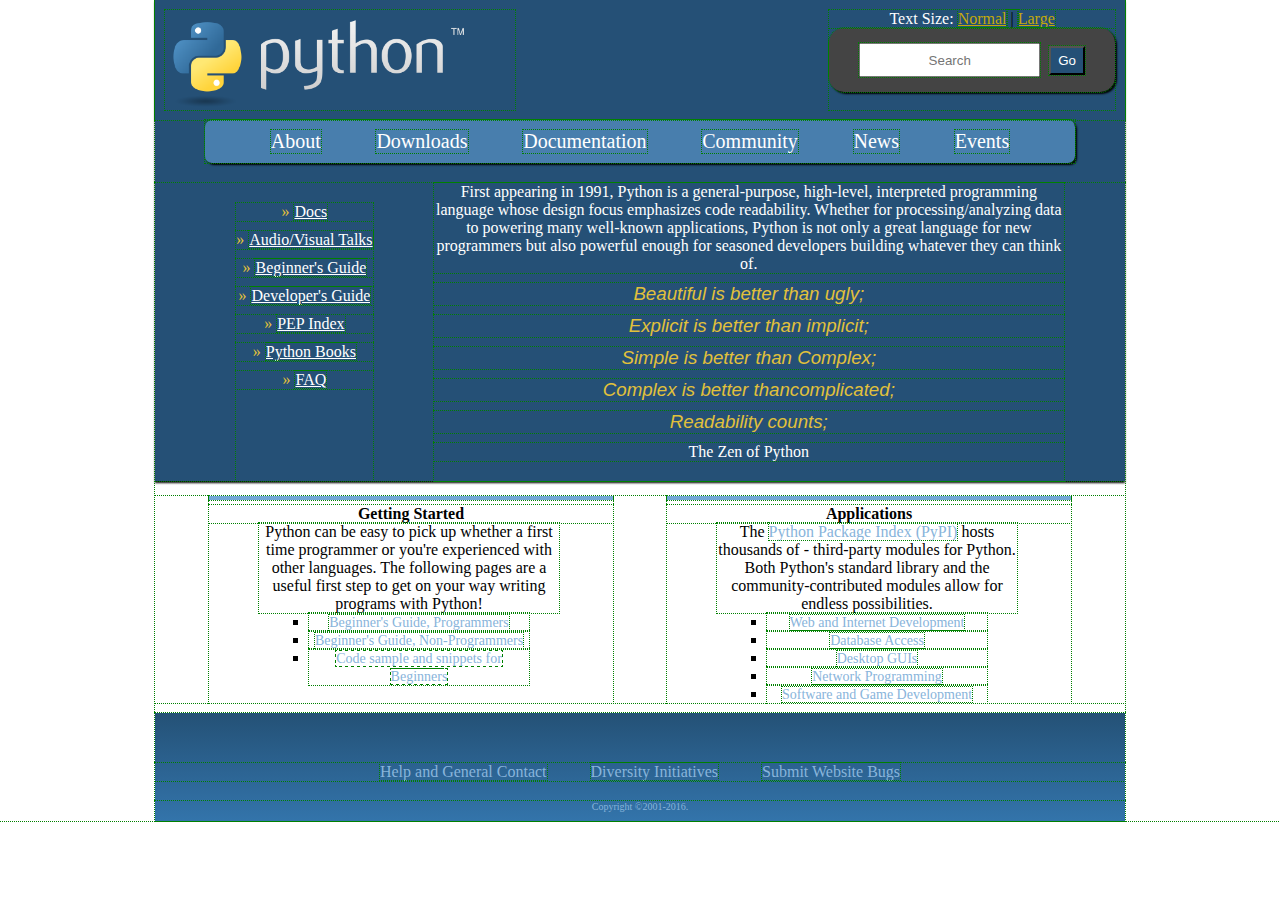
<file: CSS Assignments/About Python/index.html>
<!DOCTYPE html>
<html lang="en">
  <head>
    <meta charset="UTF-8" />
    <meta http-equiv="X-UA-Compatible" content="IE=edge" />
    <meta name="viewport" content="width=device-width, initial-scale=1.0" />
    <title>About Python</title>
    <link rel="stylesheet" href="style.css" />
  </head>
  <body>
    <main>
      <div id="up">
        <header>
          <img src="python.png" alt="python logo" />
          <div>
            <p>
              Text Size: <span><a href="#">Normal</a></span
              ><span class="vertical-slash"> | </span
              ><span><a href="#">Large</a></span>
            </p>
            <div class="search-bar">
              <input type="text" placeholder="Search" />
              <button type="button">Go</button>
            </div>
          </div>
        </header>
        <nav>
          <ul>
            <li>About</li>
            <li>Downloads</li>
            <li>Documentation</li>
            <li>Community</li>
            <li>News</li>
            <li>Events</li>
          </ul>
        </nav>
        <div class="under-nav">
          <div class="left">
            <ul>
              <li><a href="#">Docs</a></li>
              <li><a href="#">Audio/Visual Talks</a></li>
              <li><a href="#">Beginner's Guide</a></li>
              <li><a href="#">Developer's Guide</a></li>
              <li><a href="#">PEP Index</a></li>
              <li><a href="#">Python Books</a></li>
              <li><a href="#">FAQ</a></li>
            </ul>
          </div>
          <div class="right">
            <p>
              First appearing in 1991, Python is a general-purpose, high-level,
              interpreted programming language whose design focus emphasizes
              code readability. Whether for processing/analyzing data to
              powering many well-known applications, Python is not only a great
              language for new programmers but also powerful enough for seasoned
              developers building whatever they can think of.
            </p>
            <h3>Beautiful is better than ugly;</h3>
            <h3>Explicit is better than implicit;</h3>
            <h3>Simple is better than Complex;</h3>
            <h3>Complex is better thancomplicated;</h3>
            <h3>Readability counts;</h3>
            <h4>The Zen of Python</h4>
          </div>
        </div>
      </div>

      <div id="content">
        <div class="content-left">
          <hr />
          <h4>Getting Started</h4>
          <p>
            Python can be easy to pick up whether a first time programmer or
            you're experienced with other languages. The following pages are a
            useful first step to get on your way writing programs with Python!
          </p>
          <ul>
            <li><a href="#">Beginner's Guide, Programmers</a></li>
            <li><a href="#">Beginner's Guide, Non-Programmers</a></li>
            <li><a href="#">Code sample and snippets for Beginners</a></li>
          </ul>
        </div>

        <div class="content-right">
          <hr />
          <h4>Applications</h4>
          <p>
            The <span>Python Package Index (PyPI)</span> hosts thousands of -
            third-party modules for Python. Both Python's standard library and
            the community-contributed modules allow for endless possibilities.
          </p>
          <ul>
            <li><a href="#">Web and Internet Development</a></li>
            <li><a href="#">Database Access</a></li>
            <li><a href="#">Desktop GUIs</a></li>
            <li><a href="#">Network Programming</a></li>
            <li><a href="#">Software and Game Development</a></li>
          </ul>
        </div>
      </div>

      <footer>
        <ul>
          <li><a href="">Help and General Contact</a></li>
          <li><a href="">Diversity Initiatives</a></li>
          <li><a href="">Submit Website Bugs</a></li>
      </ul>
      <p>Copyright &copy;2001-2016.</p>
      </footer>
    </main>
  </body>
</html>
</file>
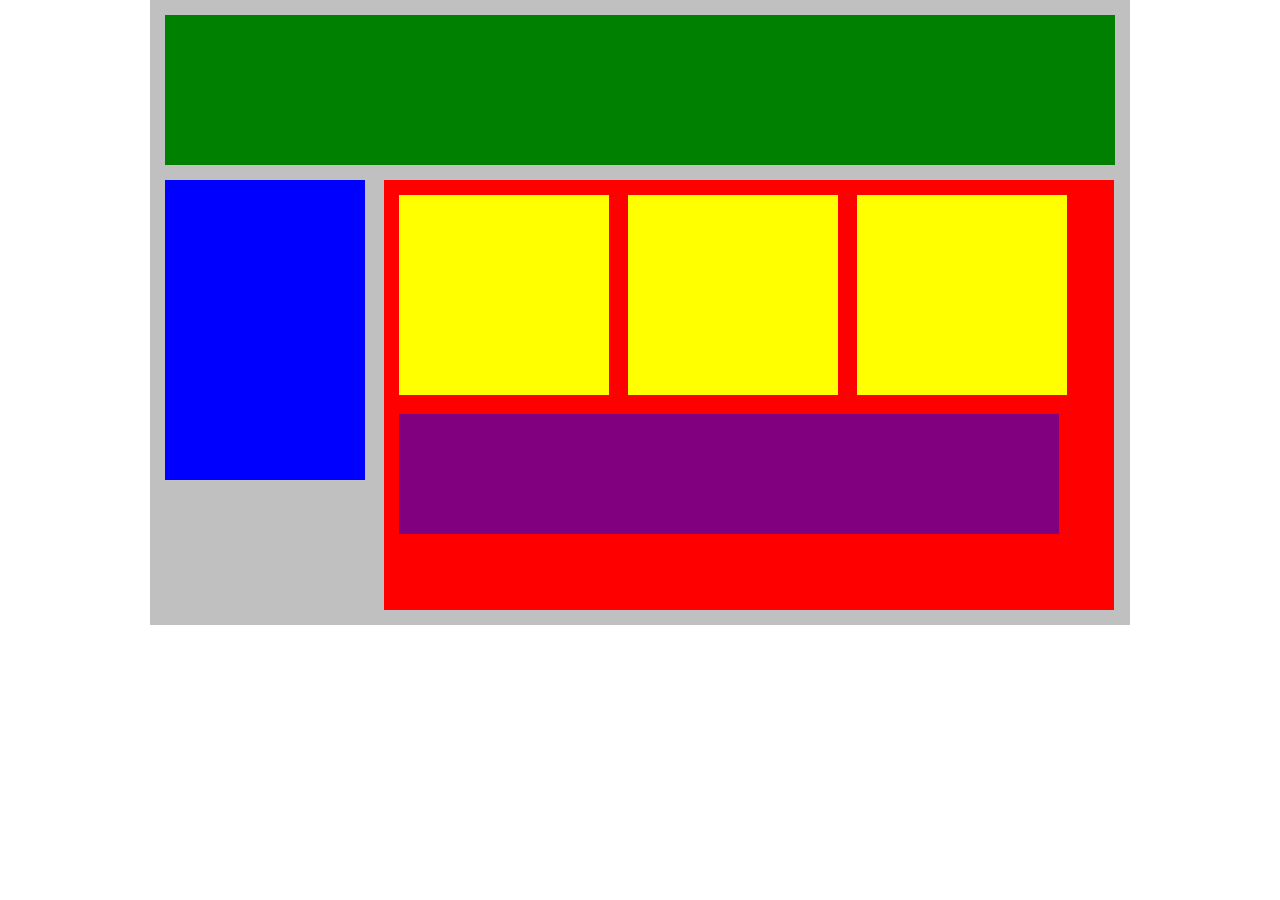
<file: CSS Assignments/floating your boxs/index.html>
<!DOCTYPE html>
<html lang="en">
   <head>
      <title>Position Practice</title>
      <link rel="stylesheet" type="text/css" href="style.css">
   </head>
   <body>
       <div id="wrapper">
         <div id="header"></div>
         <div id="navigation"></div>
         <div id="main_content">
            <div class="subcontents"></div>
            <div class="subcontents"></div>
            <div class="subcontents"></div>
            <div id="advertisement"></div>
         </div>
      </div><!-- end of wrapper -->
   </body>
</html>
</file>
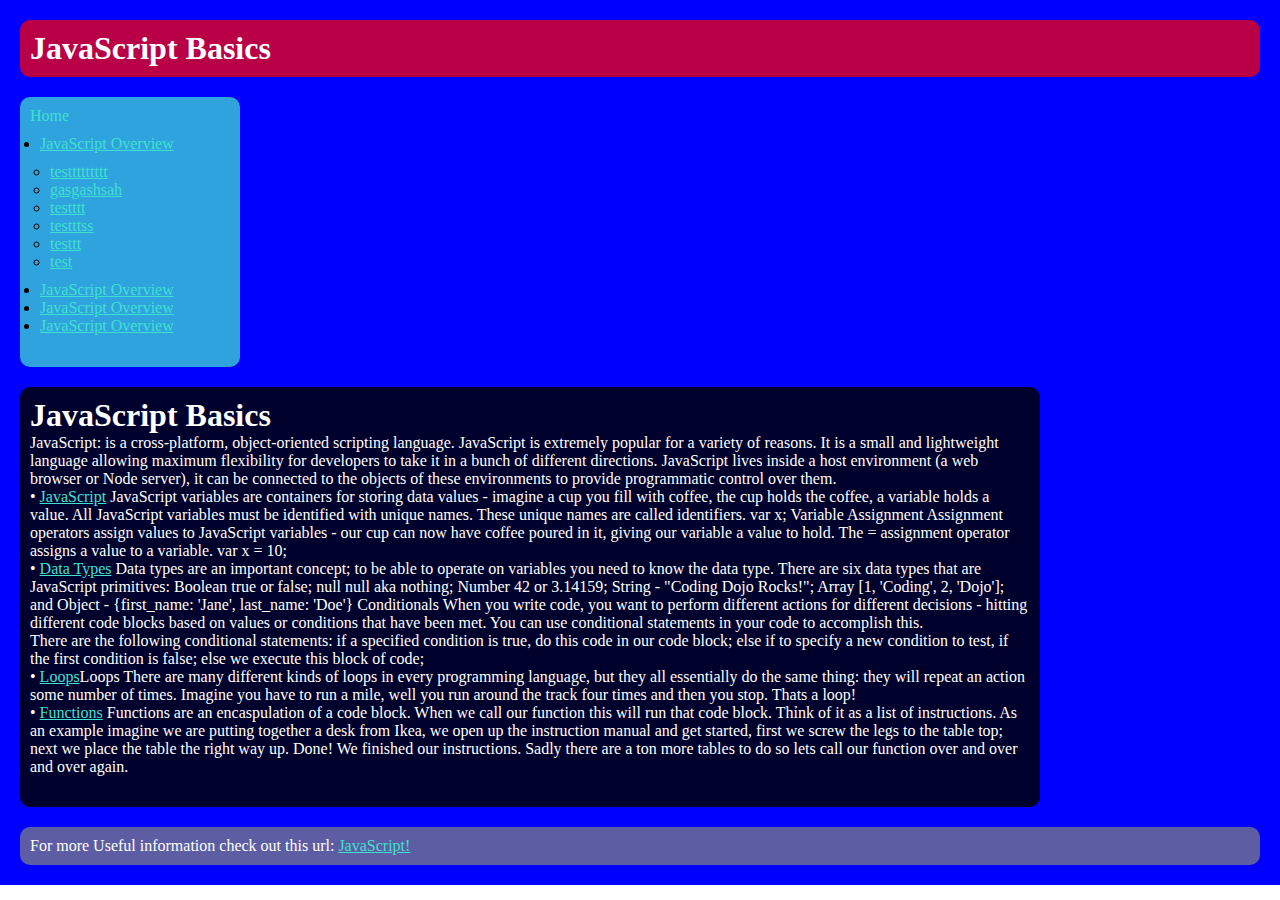
<file: CSS Assignments/javascript assignment/index.html>
<!DOCTYPE html>
<html>
  <head>
    <title>JavaScript assignment</title>
    <link rel="stylesheet" type="text/css" href="style.css" />
  </head>

  <body>
    <div class="main-box">
      <div class="header">
        <h1>JavaScript Basics</h1>
      </div>
      <div class="side-bar">
        <p>Home</p>
        <ul>
          <li>
            <a href="#">JavaScript Overview</a>
            <ul>
              <li><a href="#">testtttttttt</a></li>
              <li><a href="#">gasgashsah</a></li>
              <li><a href="#">testttt</a></li>
              <li><a href="#">testttss</a></li>
              <li><a href="#">testtt</a></li>
              <li><a href="#">test</a></li>
            </ul>
          </li>

          <li><a href="#">JavaScript Overview</a></li>
          <li><a href="#">JavaScript Overview</a></li>
          <li><a href="#">JavaScript Overview</a></li>
        </ul>
      </div>

      <div class="main-content">
        <h1>JavaScript Basics</h1>
         <p>JavaScript: is a cross-platform, object-oriented scripting language.
        JavaScript is extremely popular for a variety of reasons. It is a small and lightweight language allowing maximum flexibility for developers to take it in a bunch of different directions. JavaScript lives inside a host environment (a web browser or Node server), it can be connected to the objects of these environments to provide programmatic control over them. </p>
           <p>• <a href="#">JavaScript</a>  JavaScript variables are containers for storing data values - imagine a cup you fill with coffee, the cup holds the coffee, a variable holds a value. All JavaScript variables must be identified with unique names. These unique names are called identifiers. var x; Variable Assignment Assignment operators assign values to JavaScript variables - our cup can now have coffee poured in it, giving our variable a value to hold. The = assignment operator assigns a value to a variable. var x = 10; 
           <p>• <a href="#">Data Types</a> Data types are an important concept; to be able to operate on variables you need to know the data type. There are six data types that are JavaScript primitives: Boolean true or false; null null aka nothing; Number 42 or 3.14159; String - "Coding Dojo Rocks!"; Array [1, 'Coding', 2, 'Dojo']; and Object - {first_name: 'Jane', last_name: 'Doe'} Conditionals When you write code, you want to perform different actions for different decisions - hitting different code blocks based on values or conditions that have been met. You can use conditional statements in your code to accomplish this. </p>  
           <p>There are the following conditional statements: if a specified condition is true, do this code in our code block; else if to specify a new condition to test, if the first condition is false; else we execute this block of code; </p>
           <p>• <a href="#">Loops</a>Loops There are many different kinds of loops in every programming language, but they all essentially do the same thing: they will repeat an action some number of times. Imagine you have to run a mile, well you run around the track four times and then you stop. Thats a loop!</p> 
           <p>• <a href="#">Functions</a> Functions are an encaspulation of a code block. When we call our function this will run that code block. Thỉnk of it as a list of instructions. As an example imagine we are putting together a desk from Ikea, we open up the instruction manual and get started, first we screw the legs to the table top; next we place the table the right way up. Done! We finished our instructions. Sadly there are a ton more tables to do so lets call our function over and over and over again.</p>
</div>
      <div class="footer">
        <p>
          For more Useful information check out this url:
          <span><a href="https://www.javascript.com/">JavaScript!</a></span>
        </p>
      </div>
    </div>
  </body>
</html>
</file>
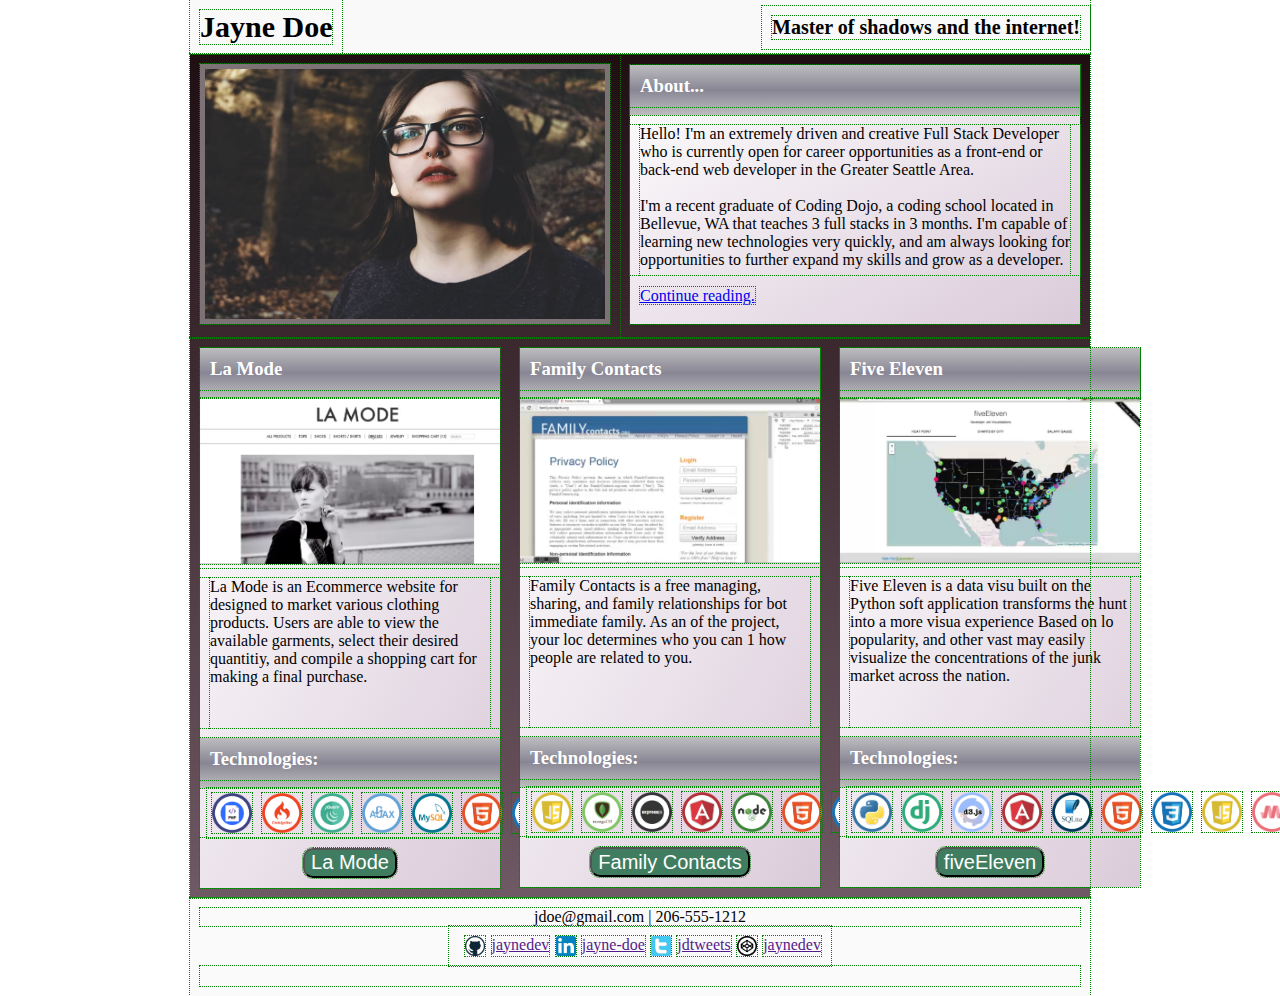
<file: CSS Assignments/portfoliio/index.html>
<!DOCTYPE html>
<html lang="en">
  <head>
    <title>Portfoliio</title>
    <link rel="stylesheet" href="style.css" />
  </head>
  <body>
    <div class="container">
      <div class="header">
        <div><p class="p1">Jayne Doe</p></div>
        <div><p class="p2">Master of shadows and the internet!</p></div>
      </div>

      <div class="main">
        <div class="up">
          <div class="pic">
            <img src="photos/photo_of_me.jpg" alt="photo of me" />
          </div>
          <div class="about">
            <div class="heading"><h3>About...</h3></div>
            <div>
              <p>
                Hello! I'm an extremely driven and creative Full Stack Developer
                who is currently open for career opportunities as a front-end or
                back-end web developer in the Greater Seattle Area.<br /><br />
                I'm a recent graduate of Coding Dojo, a coding school located in
                Bellevue, WA that teaches 3 full stacks in 3 months. I'm capable
                of learning new technologies very quickly, and am always looking
                for opportunities to further expand my skills and grow as a
                developer.<br /><br />
                <span><a href="#">Continue reading.</a></span>
              </p>
            </div>
          </div>
        </div>

        <div class="down">
          <div class="la-mode">
            <div class="heading"><h3>La Mode</h3></div>
            <div class="down-images">
              <img src="photos/lamode.png" alt="la-mode" />
            </div>
            <div>
              <p>
                La Mode is an Ecommerce website for designed to market various
                clothing products. Users are able to view the available
                garments, select their desired quantitiy, and compile a shopping
                cart for making a final purchase.
              </p>
            </div>
            <div class="heading"><h3>Technologies:</h3></div>
            <div class="logos">
              <img src="photos/php.png" alt="php" />
              <img src="photos/codeigniter.png" alt="codeigniter" />
              <img src="photos/jQuery.png" alt="jQuery" />
              <img src="photos/ajax.png" alt="ajax" />
              <img src="photos/mysql.png" alt="mysql" />
              <img src="photos/HTML.png" alt="HTML" />
              <img src="photos/CSS.png" alt="css" />
              <img src="photos/bootstrap.png" alt="bootstrap" />
            </div>
            <div class="button"><input type="button" value="La Mode" /></div>
          </div>

          <div class="family-contacts">
            <div class="heading"><h3>Family Contacts</h3></div>
            <div class="down-images">
              <img src="photos/familycontacts.png" alt="Family Contacts" />
            </div>
            <div>
              <p>
                Family Contacts is a free managing, sharing, and family
                relationships for bot immediate family. As an of the project,
                your loc determines who you can 1 how people are related to you.
              </p>
            </div>
            <div class="heading"><h3>Technologies:</h3></div>
            <div class="logos">
              <img src="photos/JavaScript.png" alt="JavaScript" />
              <img src="photos/mongodb.png" alt="mongodb" />
              <img src="photos/expressjs.png" alt="expressjs" />
              <img src="photos/angular.png" alt="angular" />
              <img src="photos/nodejs.png" alt="nodejs" />
              <img src="photos/HTML.png" alt="HTML" />
              <img src="photos/CSS.png" alt="css" />
              <img src="photos/socket.png" alt="socket" />
            </div>
            <div class="button">
              <input type="button" value="Family Contacts" />
            </div>
          </div>

          <div class="five-eleven">
            <div class="heading"><h3>Five Eleven</h3></div>
            <div class="down-images">
              <img src="photos/fiveEleven.png" alt="Five Eleven" />
            </div>
            <div>
              <p>
                Five Eleven is a data visu built on the Python soft application
                transforms the hunt into a more visua experience Based on lo
                popularity, and other vast may easily visualize the
                concentrations of the junk market across the nation.
              </p>
            </div>
            <div class="heading"><h3>Technologies:</h3></div>
            <div class="logos">
              <img src="photos/python.png" alt="python" />
              <img src="photos/django.png" alt="django" />
              <img src="photos/d3.png" alt="d3" />
              <img src="photos/angular.png" alt="angular" />
              <img src="photos/sqlite.png" alt="sqlite" />
              <img src="photos/HTML.png" alt="HTML" />
              <img src="photos/CSS.png" alt="css" />
              <img src="photos/JavaScript.png" alt="JavaScript" />
              <img src="photos/materialize.png" alt="materialize" />
            </div>
            <div class="button"><input type="button" value="fiveEleven" /></div>
          </div>
        </div>
      </div>

      <footer>
        <p>jdoe@gmail.com | 206-555-1212</p>
        <div class="social">
          <img src="./photos/github.png" alt="github" /><a href="">jaynedev</a>
          <img src="./photos/linkedin.png" alt="linkedin" /><a href=""
            >jayne-doe</a
          >
          <img src="./photos/twitter.png" alt="twitter" /><a href=""
            >jdtweets</a
          >
          <img src="./photos/codepen.png" alt="codepen" /><a href=""
            >jaynedev</a
          >
        </div>
      <footer>
    </div>
  </body>
</html>
</file>
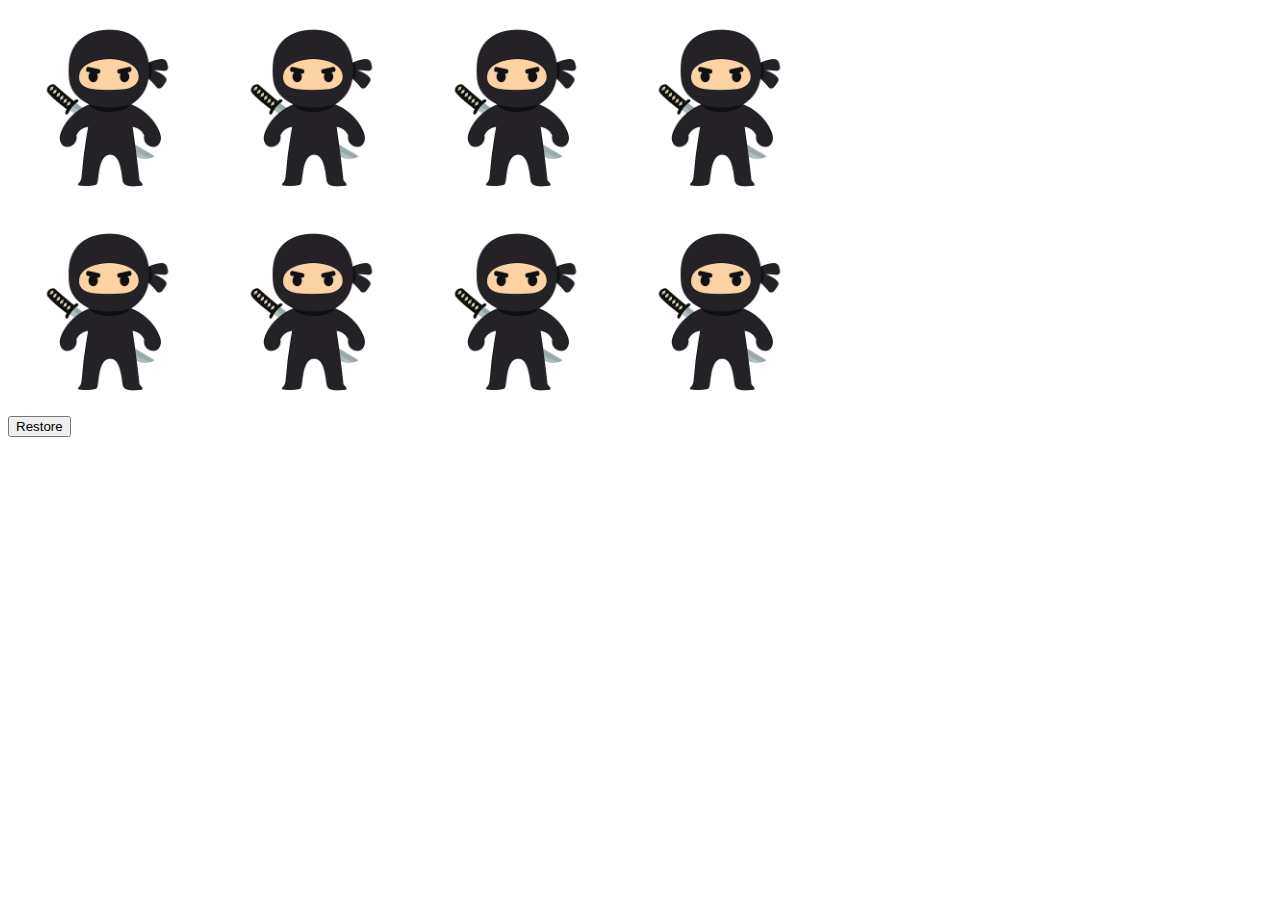
<file: JQuery Assignments/Disappearing-Ninja/index.html>
<!DOCTYPE html>
<html lang="en">
  <head>
    <meta charset="UTF-8" />
    <meta http-equiv="X-UA-Compatible" content="IE=edge" />
    <meta name="viewport" content="width=device-width, initial-scale=1.0" />
    <title>Disappearing Ninja</title>
    <script
      src="https://code.jquery.com/jquery-3.6.0.js"
      integrity="sha256-H+K7U5CnXl1h5ywQfKtSj8PCmoN9aaq30gDh27Xc0jk="
      crossorigin="anonymous"
    ></script>

    <script src="script.js"></script>
  </head>
  <body>
    <img src="ninja.jpg" height="200px" width="200px" />
    <img src="ninja.jpg" height="200px" width="200px" />
    <img src="ninja.jpg" height="200px" width="200px" />
    <img src="ninja.jpg" height="200px" width="200px" />
    <br />
    <img src="ninja.jpg" height="200px" width="200px" />
    <img src="ninja.jpg" height="200px" width="200px" />
    <img src="ninja.jpg" height="200px" width="200px" />
    <img src="ninja.jpg" height="200px" width="200px" />
    <br />
    <button>Restore</button>
  </body>
</html>
</file>
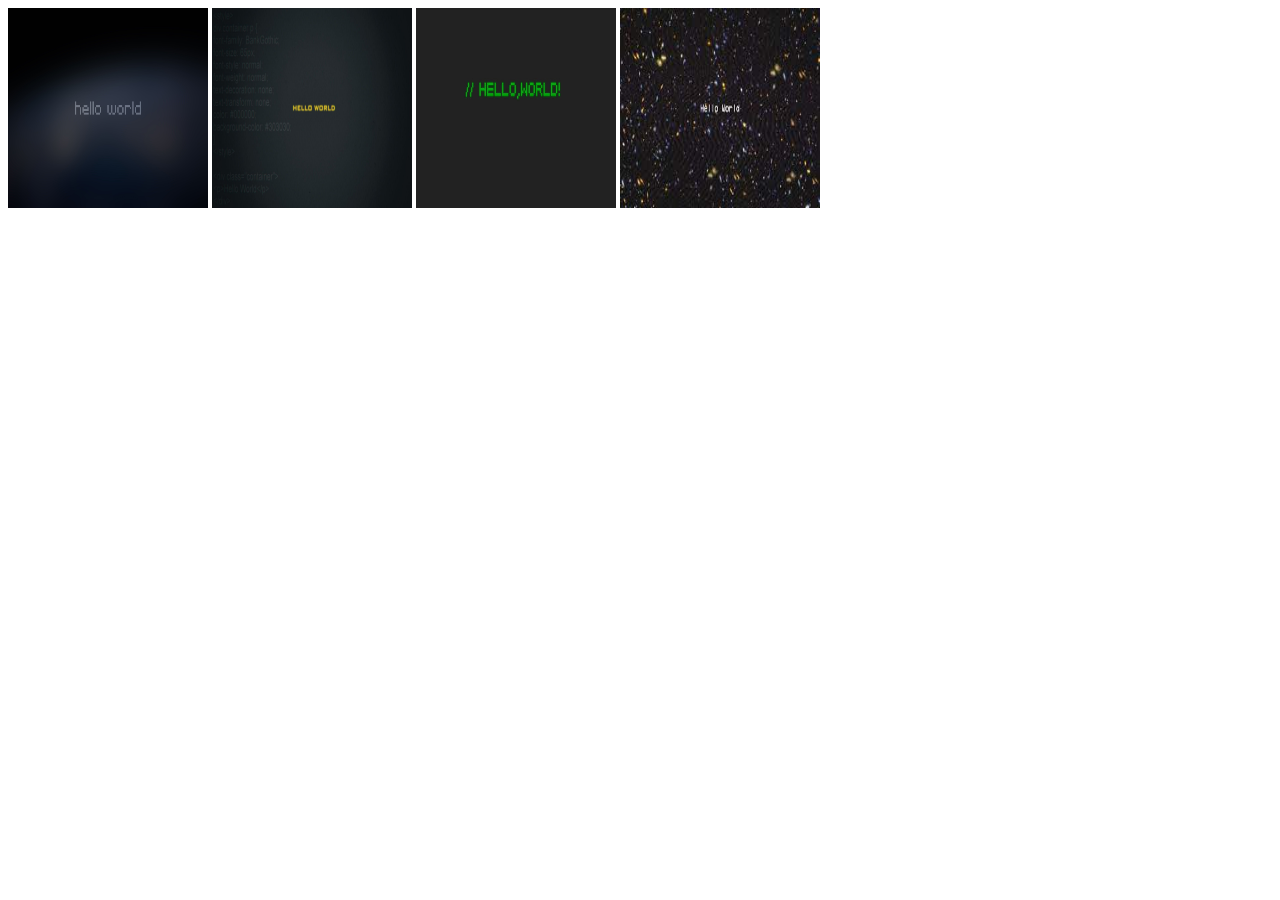
<file: JQuery Assignments/Hover InOut/index.html>
<!DOCTYPE html>
<html lang="en">
  <head>
    <meta charset="UTF-8" />
    <meta http-equiv="X-UA-Compatible" content="IE=edge" />
    <meta name="viewport" content="width=device-width, initial-scale=1.0" />
    <title>Hover InOut</title>

    <script
      src="https://code.jquery.com/jquery-3.6.0.js"
      integrity="sha256-H+K7U5CnXl1h5ywQfKtSj8PCmoN9aaq30gDh27Xc0jk="
      crossorigin="anonymous"
    ></script>

    <script src="script.js"></script>
  </head>
  <body>
    <img
      src="image1.jpg"
      data-alt-src="world.jpg"
      height="200px"
      width="200px"
    />
    <img
      src="image2.jpg"
      data-alt-src="world.jpg"
      height="200px"
      width="200px"
    />
    <img
      src="image3.jpg"
      data-alt-src="world.jpg"
      height="200px"
      width="200px"
    />
    <img
      src="image4.jpg"
      data-alt-src="world.jpg"
      height="200px"
      width="200px"
    />
  </body>
</html>
</file>
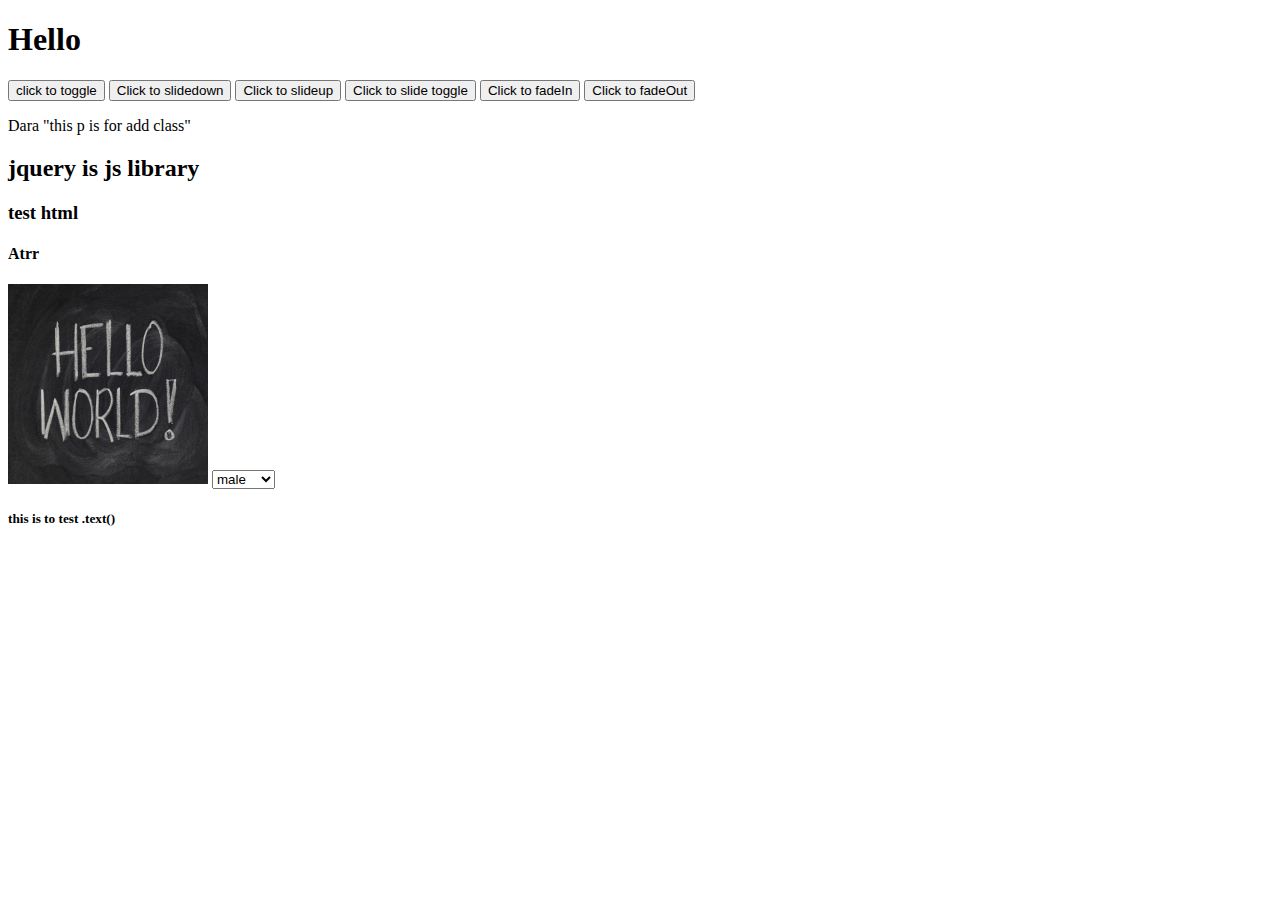
<file: JQuery Assignments/jQuery-Functions/index.html>
<!DOCTYPE html>
<html lang="en">
  <head>
    <meta charset="UTF-8" />
    <meta http-equiv="X-UA-Compatible" content="IE=edge" />
    <meta name="viewport" content="width=device-width, initial-scale=1.0" />
    <script
      src="https://code.jquery.com/jquery-3.6.0.js"
      integrity="sha256-H+K7U5CnXl1h5ywQfKtSj8PCmoN9aaq30gDh27Xc0jk="
      crossorigin="anonymous"
    ></script>

    <script src="script.js"></script>

    <title>Document</title>
    <style>
      div {
        background: #de9a44;
        margin: 3px;
        width: 80px;
        height: 40px;
        display: none;
        float: left;
      }
      .omar {
        color: blueviolet;
      }
    </style>
  </head>
  <body>
    <h1>Hello</h1>

    <button id="first">click to toggle</button>
    <button id="sec">Click to slidedown</button>
    <button id="third">Click to slideup</button>
    <button id="fourth">Click to slide toggle</button>
    <button id="fadein">Click to fadeIn</button>
    <button id="fadeout">Click to fadeOut</button>

    <div class="div1"></div>
    <div class="div1"></div>

    <div class="div2"></div>
    <div class="div2"></div>

    <p>Dara "this p is for add class"</p>

    <h2>jquery is js library</h2>
    <h3>test html</h3>

    <h4>Atrr</h4>

    <img src="hello.jpg" width="200px" height="200px" />

    <select id="gender">
      <option>male</option>
      <option>female</option>
    </select>

    <h5>this is to test .text()</h5>
  </body>
</html>
</file>
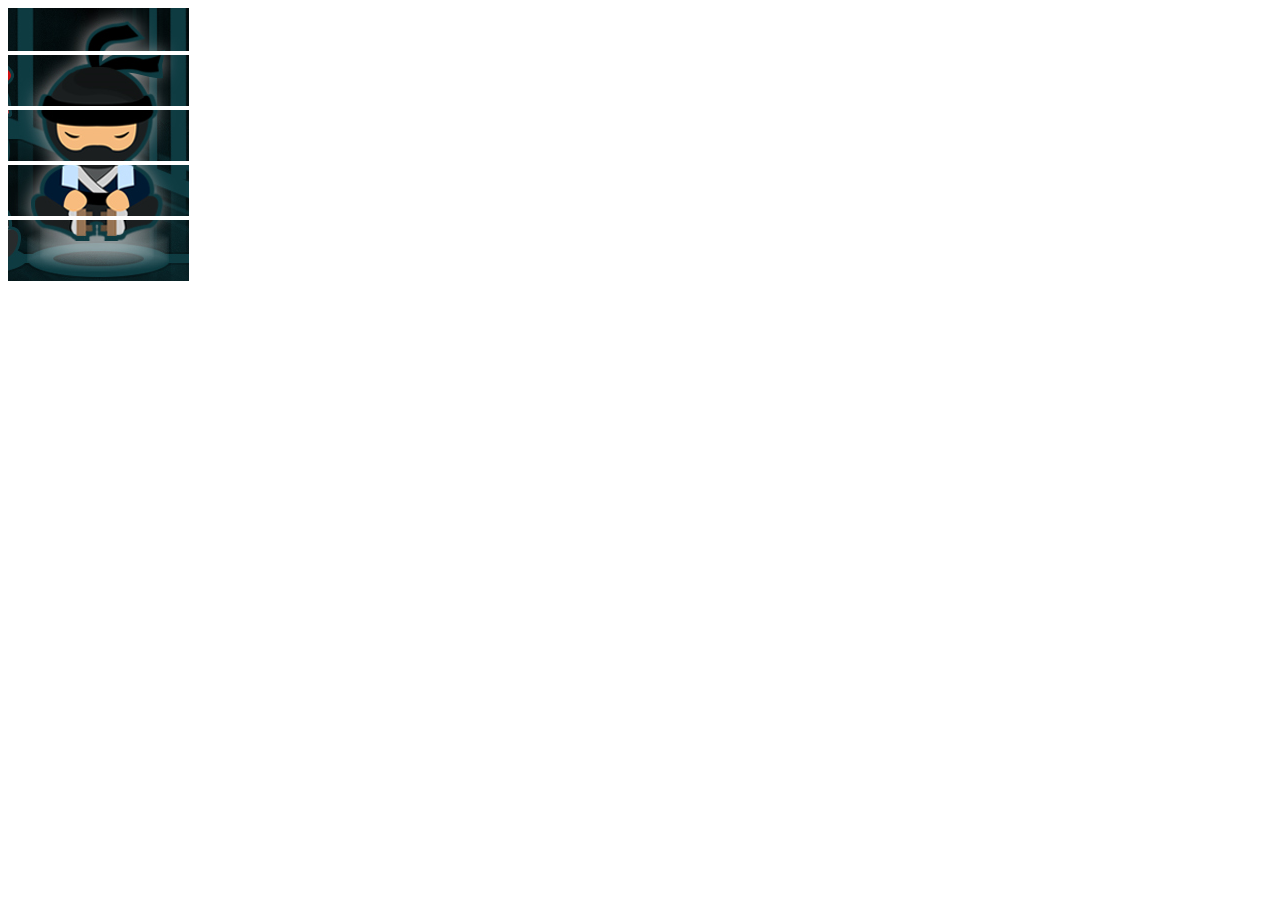
<file: JQuery Assignments/Ninja to Cat/index.html>
<!DOCTYPE html>
<html lang="en">
  <head>
    <meta charset="UTF-8" />
    <meta http-equiv="X-UA-Compatible" content="IE=edge" />
    <meta name="viewport" content="width=device-width, initial-scale=1.0" />
    <title>Ninja to Cat</title>
    <script
      src="https://code.jquery.com/jquery-3.6.0.js"
      integrity="sha256-H+K7U5CnXl1h5ywQfKtSj8PCmoN9aaq30gDh27Xc0jk="
      crossorigin="anonymous"
    ></script>

    <script src="script.js"></script>
  </head>
  <body>
    <img src="img/ninja0.png" data-alt-src="img/cat0.png" /><br />
    <img src="img/ninja1.png" data-alt-src="img/cat1.png" /><br />
    <img src="img/ninja2.png" data-alt-src="img/cat2.png" /><br />
    <img src="img/ninja3.png" data-alt-src="img/cat3.png" /><br />
    <img src="img/ninja4.png" data-alt-src="img/cat4.png" />
  </body>
</html>
</file>
<file: CSS Assignments/About Python/style.css>
* {
  margin: 0px;
  padding: 0px;
  outline: 1px dotted green;
}
main {
  width: 970px;
  height: auto;
  margin: 0 auto;
}
#up {
  background-color: #255076;
  width: auto;
  height: auto;
  box-shadow: 0px 2px 2px black;
  margin-bottom: 15px;
}
header {
  padding: 10px;
  display: flex;
  justify-content: space-between;
}
header img {
  width: 350px;
  height: 100px;
}
.search-bar {
  width: auto;
  height: auto;
  background-color: #444444;
  border-radius: 15px;
  padding: 15px 30px;
  align-items: center;
  box-shadow: 2px 2px 2px black;
}
header p {
  color: white;
  text-align: center;
}
header a {
  color: #c4aa08;
}
.vertical-slash {
  color: black;
}
span {
  color: #ceaf05;
}
input {
  height: 30px;
  text-align: center;
}
button {
  margin-left: 5px;
  padding: 5px 7px;
  background-color: #255076;
  color: white;
}
nav {
  margin: auto 50px;
  align-items: center;
  justify-content: space-between;
  border-radius: 7px;
  background-color: #487ead;
  box-shadow: 2px 2px 2px black;
  font-size: 20px;
  margin-bottom: 20px;
}
nav ul {
  display: flex;
  align-items: center;
  justify-content: space-evenly;
  list-style-type: none;
  padding: 10px;
  color: white;
}
.under-nav {
  display: flex;

  justify-content: space-evenly;
  text-align: center;
  color: white;
}
.right p {
  width: 630px;
  margin-bottom: 10px;
}
.right h3 {
  margin-bottom: 10px;
  color: #e1c13b;
  font-family: Arial;
  font-style: italic;
  font-weight: normal;
}
.right h4 {
  font-weight: normal;
  margin-bottom: 20px;
}

.left li {
  list-style: none;
  margin-bottom: 10px;
}
.left li::before {
  content: "\00BB";
  margin-right: 5px;
  color: #e4c339;
}
.left a {
  color: white;
}
.left {
  margin-top: 20px;
  margin-left: 20px;
}
hr {
  border: 2px solid #73a7d5;
  width: 400px;
  margin-bottom: 5px;
}
#content {
  display: flex;
  justify-content: space-evenly;
  margin-bottom: 10px;
}
#content ul {
  list-style: square;
  width: 220px;
  margin-left: 100px;
}
#content li a {
  text-decoration: none;
  color: #88b4db;
  font-size: 14px;
}
.content-left p,
.content-right p {
  width: 300px;
  margin-left: 50px;
}
.content-left,
.content-right {
  text-align: center;
}
.content-right span {
  color: #88b4db;
}
footer {
  background: linear-gradient(#245176, #3374ab);
  padding-top: 10px;
  color: #88b4db;
  text-align: center;
  text-decoration: none;
}
footer ul {
  list-style: none;
  margin: 40px auto 20px auto;
}
footer li {
  display: inline;
  margin: 20px;
}
footer a {
  text-decoration: none;
  color: #88b4db;
}
footer p {
  font-size: 10px;
  height: 20px;
}
</file>
<file: CSS Assignments/floating your boxs/style.css>
*{
    margin: 0px;
    padding: 0px;
   }
   #wrapper{
    width: 950px;
    background-color: silver;
    margin: 0px auto;
    padding: 15px;
   }
   #header{
    height: 150px;
    background-color: green;
    margin-bottom: 15px;
   }
   #navigation{
    height: 300px;
    width: 200px;
    background-color: blue;
    display: inline-block;
    vertical-align: top;
   }
   #main_content{
    height: 400px;
    width: 700px;
    background-color: red;
    display: inline-block;
    margin-left: 15px;
    padding: 15px;
   }
   .subcontents{
    height: 200px;
    width: 210px;
    background-color: yellow;
    display: inline-block;
    margin-right: 15px;
   }
   #advertisement{
    height: 120px;
    width: 660px;
    background-color: purple;
    margin-top: 15px;
   }
</file>
<file: CSS Assignments/javascript assignment/style.css>
* {
  margin: 0px;
  padding: 0px;
}
.main-box {
  background-color: blue;
  width: auto;
  padding: 10px;
}

.header {
  background-color: rgba(255, 0, 0, 0.726);
  margin: 10px;
  padding: 10px;
  width: auto;
  border-radius: 10px;
}
.side-bar {
  background-color: rgba(64, 224, 208, 0.726);
  width: 200px;
  height: 250px;
  border-radius: 10px;
  margin: 10px;
  padding: 10px;
  display: inline-block;
  vertical-align: top;
}

.main-content {
  background-color: rgba(0, 0, 0, 0.829);
  width: 1000px;
  height: 400px;
  border-radius: 10px;
  margin: 10px;
  padding: 10px;
  display: inline-block;
}

.footer {
  background-color: rgba(128, 128, 128, 0.726);
  margin: 10px;
  padding: 10px;
  width: auto;
  border-radius: 10px;
}
h1 {
  color: white;
}
p {
  color: white;
}
a {
  color: turquoise;
}
.side-bar p{
  color: turquoise;
}
ul{
  margin: 10px;
}
</file>
<file: CSS Assignments/portfoliio/style.css>
* {
  margin: 0px;
  /*   padding: 0px; */
  outline: 1px dotted green;
}
.container {
  width: 900px;
  margin: 0 auto;
}
.header {
  background-color: #f9f9f9;
  width: 900px;
  height: auto;
  display: flex;
  align-items: center;
  justify-content: space-between;
}
.header .p1 {
  font-weight: bold;
  font-size: 30px;
  font-family: "Comic Sans MS";
  margin: 10px;
}
.header .p2 {
  font-weight: bold;
  font-size: 20px;
  margin: 10px;
}
.main {
  background: linear-gradient(#1f0f13, #6f5964);
}
.main p {
  margin: 10px;
  height: 150px;
}
.up {
  display: flex;
  align-items: center;
  justify-content: space-between;
}

.main .up .pic img {
  width: 400px;
  height: 250px;
  margin: 10px;
  border: 5px solid #7d7377;
}

.heading {
  background: linear-gradient(#bdbdbf, #888694, #bdbdbf);
  height: 50px;
}
.about {
  margin: 10px;
  margin-top: 7px;
  width: 450px;
  height: 259px;
  background: linear-gradient(to bottom right, #fefefe, #dbcbda);
}

.main .down {
  display: flex;
  align-items: center;
  justify-content: space-between;
}
.la-mode {
  background: linear-gradient(to bottom right, #fefefe, #dbcbda);
  margin: 10px;
  width: 300px;
  height: auto;
}
.family-contacts {
  background: linear-gradient(to bottom right, #fefefe, #dbcbda);
  margin: 10px;
  width: 300px;
  height: auto;
}
.five-eleven {
  background: linear-gradient(to bottom right, #fefefe, #dbcbda);
  margin: 10px;
  width: 300px;
  height: auto;
}

.down-images img {
  max-width: 100%;
  max-height: 100%;
}
h3 {
  color: white;
  padding: 10px;
}
.logos {
  margin-left: 7px;
  display: flex block;
  align-items: center;
  justify-content: space-between;
}
.logos img {
  height: 40px;
  width: 40px;
  margin: 5px;
}
.button {
  display: flex;
  justify-content: center;
}
input {
  background-color: #407d60;
  margin: 10px;
  text-align: center;
  color: white;
  width: autos;
  height: 30px;
  font-size: 20px;
  border-radius: 10px;
}
footer {
  text-align: center;
  padding: 10px;
  background-color: #fafafa;
}
.social {
  display: flex;
  width: 362px;
  padding: 10px;
  margin: auto;
}
footer img {
  width: 20px;
  margin: auto;
}
</file>
